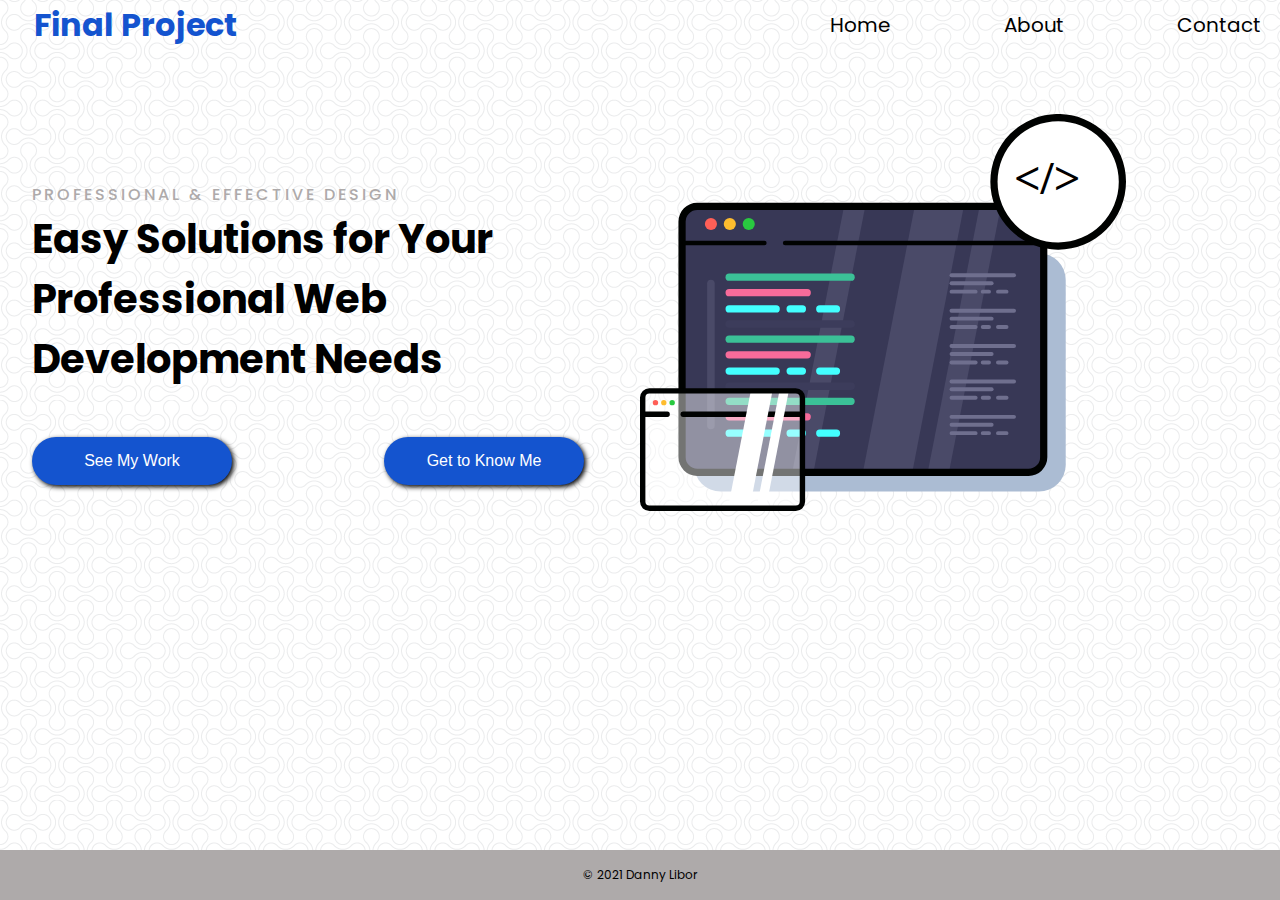
<file: index.html>
<!DOCTYPE html>
<html lang="en">
  <head>
    <meta charset="UTF-8" />
    <link rel="stylesheet" href="./style.css" />
    <meta name="viewport" content="width=device-width, initial-scale=1.0" />
    <title>Nikko Web Development</title>
  </head>
  <body>
    <div class="wrapper">
      <header>
        <div class="navbar">
          <div class="logo">
            <!-- <img src="./seo_icons_5.svg" alt="Logo" /> -->
            <h1>Final Project</h1>
          </div>

          <!--*  Navigation Bar -->
          <nav>
            <ul>
              <li><a href="./index.html">Home</a></li>
              <li><a href="./about.html">About</a></li>
              <li><a href="./contact.html">Contact</a></li>
            </ul>
          </nav>
        </div>
      </header>

      <main>
        <div class="callout">
          <span>Professional & Effective Design</span>
          <h2>Easy Solutions for Your Professional Web Development Needs</h2>
          <div class="home-buttons">
            <button class="see-work-button home-button">
              <a href="#">See My Work</a>
            </button>
            <button class="get-to-know-button home-button">
              <a href="./about.html">Get to Know Me</a>
            </button>
          </div>
        </div>

        <div class="main-image">
          <img src="./assets//browser_icon_4.svg" alt="" />
        </div>
      </main>

      <footer>
        <p class="copyright">&copy; 2021 Danny Libor</p>
      </footer>
    </div>
  </body>
</html>
</file>
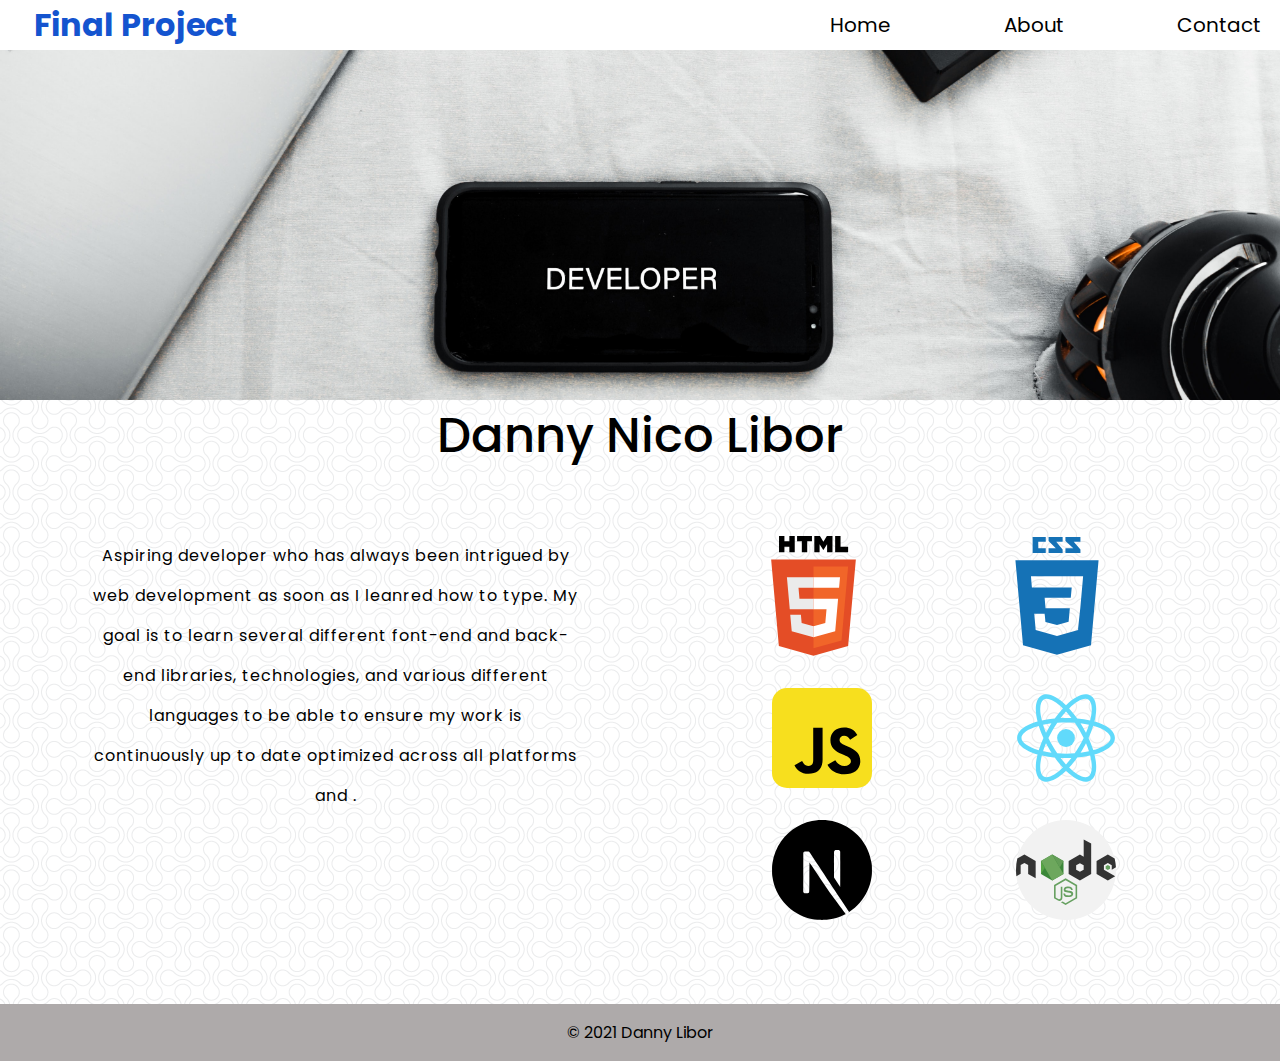
<file: about.html>
<!DOCTYPE html>
<html lang="en">
  <head>
    <meta charset="UTF-8" />
    <meta name="viewport" content="width=device-width, initial-scale=1.0" />
    <link rel="stylesheet" href="./about.style.css">
    <title>Our Work</title>
  </head>
  <body>
    <div class="wrapper">
      <header>
        <div class="navbar">
          <div class="logo">
            <!-- <img src="./seo_icons_5.svg" alt="Logo" /> -->
            <h1>Final Project</h1>
          </div>

          <!--*  Navigation Bar -->
          <nav>
            <ul>
              <li><a href="./index.html">Home</a></li>
              <li><a href="./about.html">About</a></li>
              <li><a href="./contact.html">Contact</a></li>
            </ul>
          </nav>
        </div>
      </header>

      <main>
          <div class="about-hero-container"></div>

          <div class="about-me">
              <h1 class="name">Danny Nico Libor</h1>
              
              <div class="information">

                  <section class="intro" >
                    <p>Aspiring developer who has always been intrigued by web development as soon as I leanred how to type. My goal is to learn several different font-end and back-end libraries, technologies, and various different languages to be able to ensure my work is continuously up to date optimized across all platforms and .</p>
                  </section>
    
                    <section class="tech-images-rows">
                        <div class="tech row">
                            <img class="technology html" src="./assets/html.svg" alt="HTML5">
                            <img class="technology css" src="./assets/css3.svg" alt="CSS3">
                        </div>

                        <div class="tech row">
                            <img class="javascript technology" src="./assets/js.svg" alt="JavaScript">
                            <img class="react technology" src="./assets/react.svg" alt="">
                        </div>

                        <div class="row">
                            <img class="nextJs technology" src="./assets/next-js.svg" alt="Next.js">
                            <img class="technology" src="./assets/nodejs-2.svg" alt="">
                        </div>
                            
                    </section>

              </div>
            </div>
                
      </main>




        <footer>
          <p class="copyright">&copy; 2021 Danny Libor</p>
        </footer>
      </div>
    </div>
  </body>
</html>
</file>
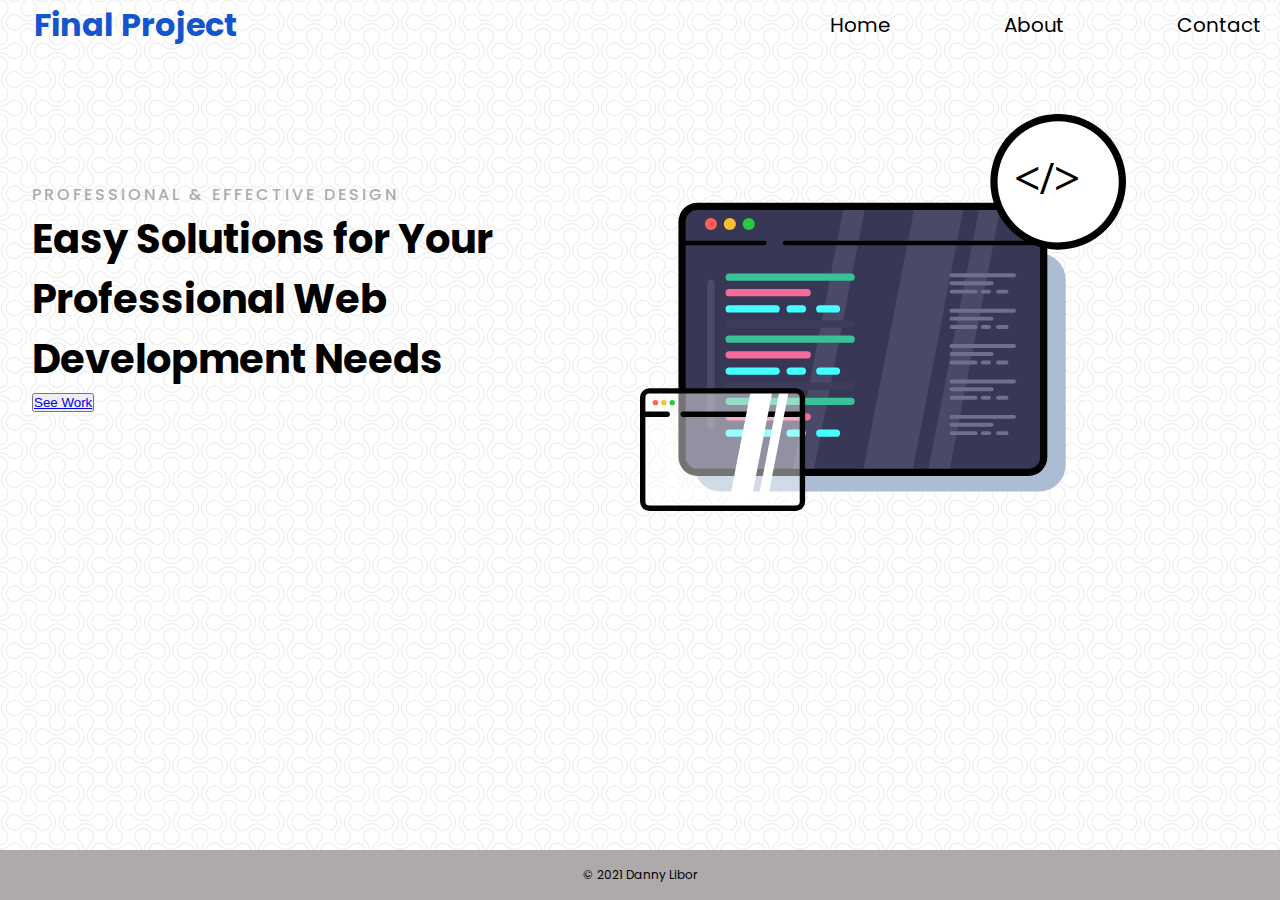
<file: contact.html>
<!DOCTYPE html>
<html lang="en">
  <head>
    <meta charset="UTF-8" />
    <meta name="viewport" content="width=device-width, initial-scale=1.0" />
    <link rel="stylesheet" href="./style.css" />
    <title>Document</title>
  </head>
  <body>
    <div class="wrapper">
      <header>
        <div class="navbar">
          <div class="logo">
            <!-- <img src="./seo_icons_5.svg" alt="Logo" /> -->
            <h1>Final Project</h1>
          </div>

          <!--*  Navigation Bar -->
          <nav>
            <ul>
              <li><a href="#">Home</a></li>
              <li><a href="#">About</a></li>
              <li><a href="#">Contact</a></li>
            </ul>
          </nav>
        </div>
      </header>

      <main>
        <div class="callout">
          <span>Professional & Effective Design</span>
          <h2>Easy Solutions for Your Professional Web Development Needs</h2>
          <button class="see-work-button"><a href="#">See Work</a></button>
        </div>

        <div class="main-image">
          <img src="./assets//browser_icon_4.svg" alt="" />
        </div>
      </main>

      <footer>
        <p class="copyright">&copy; 2021 Danny Libor</p>
      </footer>
    </div>
  </body>
</html>
</file>
<file: style.css>
@import url('https://fonts.googleapis.com/css2?family=Poppins:wght@200;300;500;800&display=swap');

* {
  box-sizing: border-box;
  margin: 0;
  padding: 0;
}

.wrapper {
  background-image: url('./assets/double-bubble-outline.png');
  height: 100vh;
}

html,
body {
  height: 100vh;
  width: 100%;
  font-family: 'Poppins', sans-serif;
}

header {
  width: 100%;
  height: 50px;

  display: flex;
  padding: 0 1rem;
}

.navbar {
  display: flex;
  justify-content: space-between;
  width: 100%;
  align-items: center;
}

.logo {
  /* width: 200px; */
  margin: 0 1rem;
  padding: 2px;
  font-weight: 800;
  color: #1454cf;
}

h1 {
  font-size: rem;
}

nav {
  width: 35%;
  padding: 3px;
  font-size: 1.25rem;
  font-weight: 500;
}

nav ul {
  list-style-type: none;
  display: flex;
  align-items: center;
  justify-content: space-between;
}

nav li a {
  text-decoration: none;
  color: #000;
  font-weight: 400;
}

nav li a:hover {
  text-decoration: underline;
}

main {
  width: 95%;
  margin: 0 auto;
  display: flex;
  margin-top: 4rem;
}

.callout {
  width: 50%;
  margin-top: 4.25rem;
}

.callout span {
  color: #aeaaaa;
  letter-spacing: 3px;
  text-transform: uppercase;
  font-weight: 500;
}

.callout h2 {
  font-size: 2.5rem;
  margin-top: 2px;
}

.home-buttons {
  display: flex;
  justify-content: space-between;
  margin-right: 3.5rem;
}

.home-button {
  width: 200px;
  border: none;
  background-color: #1454cf;
  padding: 15px 32px;
  font-size: 16px;
  margin-top: 3rem;
  cursor: pointer;
  box-shadow: 2px 2px 5px #000;
  border-radius: 50px;
}

.home-button a {
  text-decoration: none;
  color: #fff;
}

.main-image {
  width: 40%;
}

footer {
  background-color: #aeaaaa;
  text-align: center;
  position: absolute;
  bottom: 0;
  width: 100%;
  padding: 1em;
}

.copyright {
  font-size: 0.75rem;
}

/* @media (min-width: 1020px) {
  footer {
    background-color: rgb(241, 238, 238);
  }
  main {
    margin-top: 4rem;
    display: flex;
    flex-wrap: nowrap;
  }
} */
</file>
<file: about.style.css>
@import url('https://fonts.googleapis.com/css2?family=Poppins:wght@200;300;500;800&display=swap');

* {
  box-sizing: border-box;
  margin: 0;
  padding: 0;
}

/* .wrapper {
  background-image: url('./assets/double-bubble-outline.png');
  height: 100vh;
} */

html,
body {
  height: 100vh;
  width: 100%;
  font-family: 'Poppins', sans-serif;
}

header {
  width: 100%;
  height: 50px;

  display: flex;
  padding: 0 1rem;
}

.navbar {
  display: flex;
  justify-content: space-between;
  width: 100%;
  align-items: center;
}

.logo {
  /* width: 200px; */
  margin: 0 1rem;
  padding: 2px;
  font-weight: 800;
  color: #1454cf;
}

main {
  background-image: url('./assets/double-bubble-outline.png');
  background-position: center;
}

h1 {
  font-size: rem;
}

nav {
  width: 35%;
  padding: 3px;
  font-size: 1.25rem;
  font-weight: 500;
}

nav ul {
  list-style-type: none;
  display: flex;
  align-items: center;
  justify-content: space-between;
}

nav li a {
  text-decoration: none;
  color: #000;
  font-weight: 400;
}

nav li a:hover {
  text-decoration: underline;
}

.about-hero-container {
  background-image: url('./assets/phone-dev.jpg');
  height: 350px;
  /* z-index: 2; */
  background-position: center;
  background-size: cover;
}

.about-me {
  width: 95%;
  margin: 0 auto;
}

.name {
  font-size: 3rem;
  font-weight: 500;
  text-align: center;
  margin-bottom: 2rem;
}

.information {
  display: flex;
  justify-content: space-around;
  height: 500px;
}

.intro {
  text-align: center;
  margin-top: 2rem;
  width: 40%;
  letter-spacing: 1px;
  line-height: 250%;
}

.tech-images-rows {
  width: 40%;
  /* display: flex;
  flex-direction: column;
  align-items: space-between; */
}

.row {
  display: flex;
  justify-content: space-around;
  margin: 2rem 0;
}

.technology {
  height: 100px;
}

.html,
.css {
  height: 120px;
}

/* .intro {
  width: 40%;
} */

footer {
  background-color: #aeaaaa;
  text-align: center;
  width: 100%;
  padding: 1em;
}
</file>
